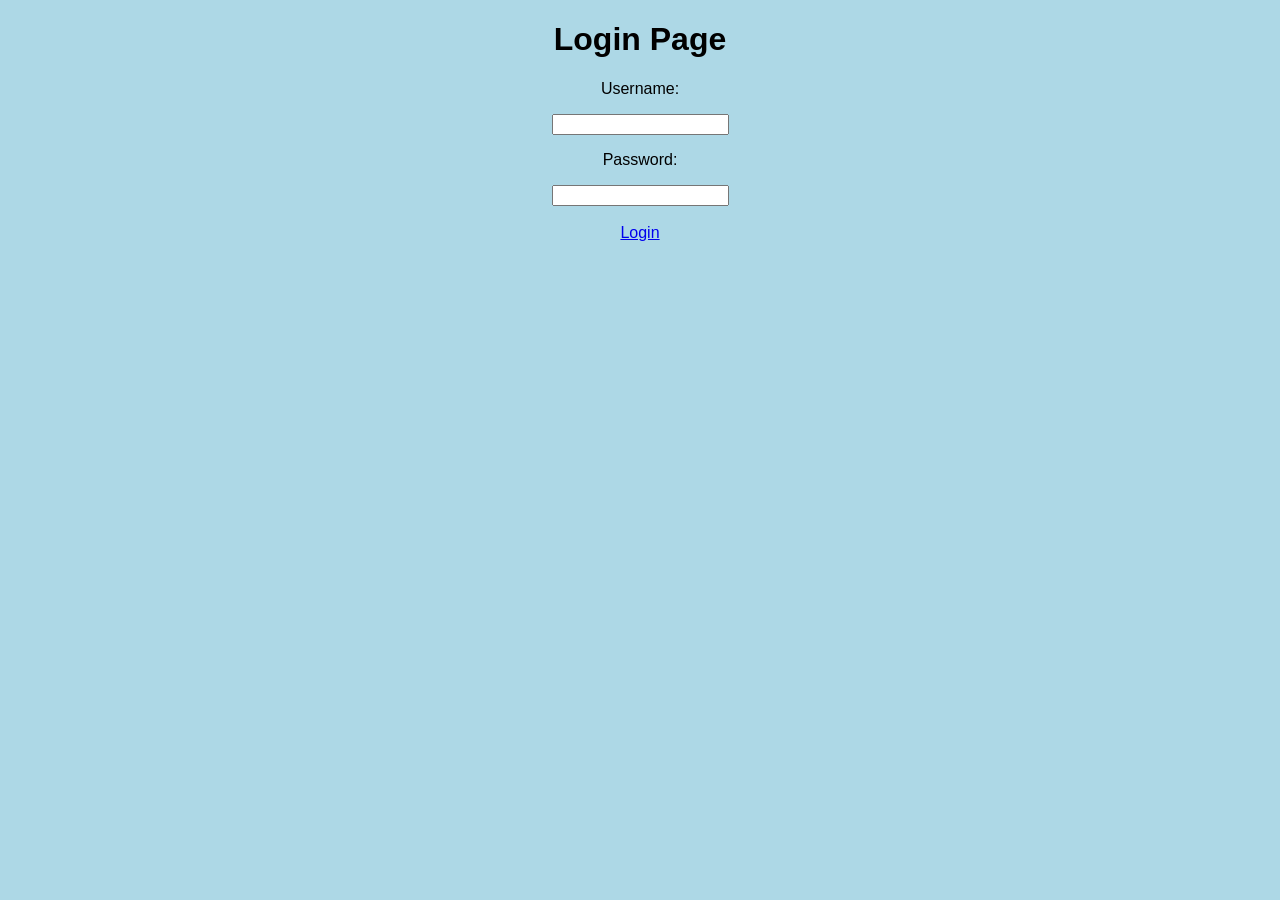
<file: index.html>
<!doctype html>
<html lang="en">
<head>
    <title>Login</title>
</head>
<body style="background-color: lightblue; text-align: center; font-family: Arial;">

<h1>Login Page</h1>

<p>Username:</p>
<label>
<input type="text">
</label>
<p>Password:</p>
<label>
<input type="password">
    </label>

<br><br>


<a href="movies.html">Login</a>

</body>
</html>
</file>
